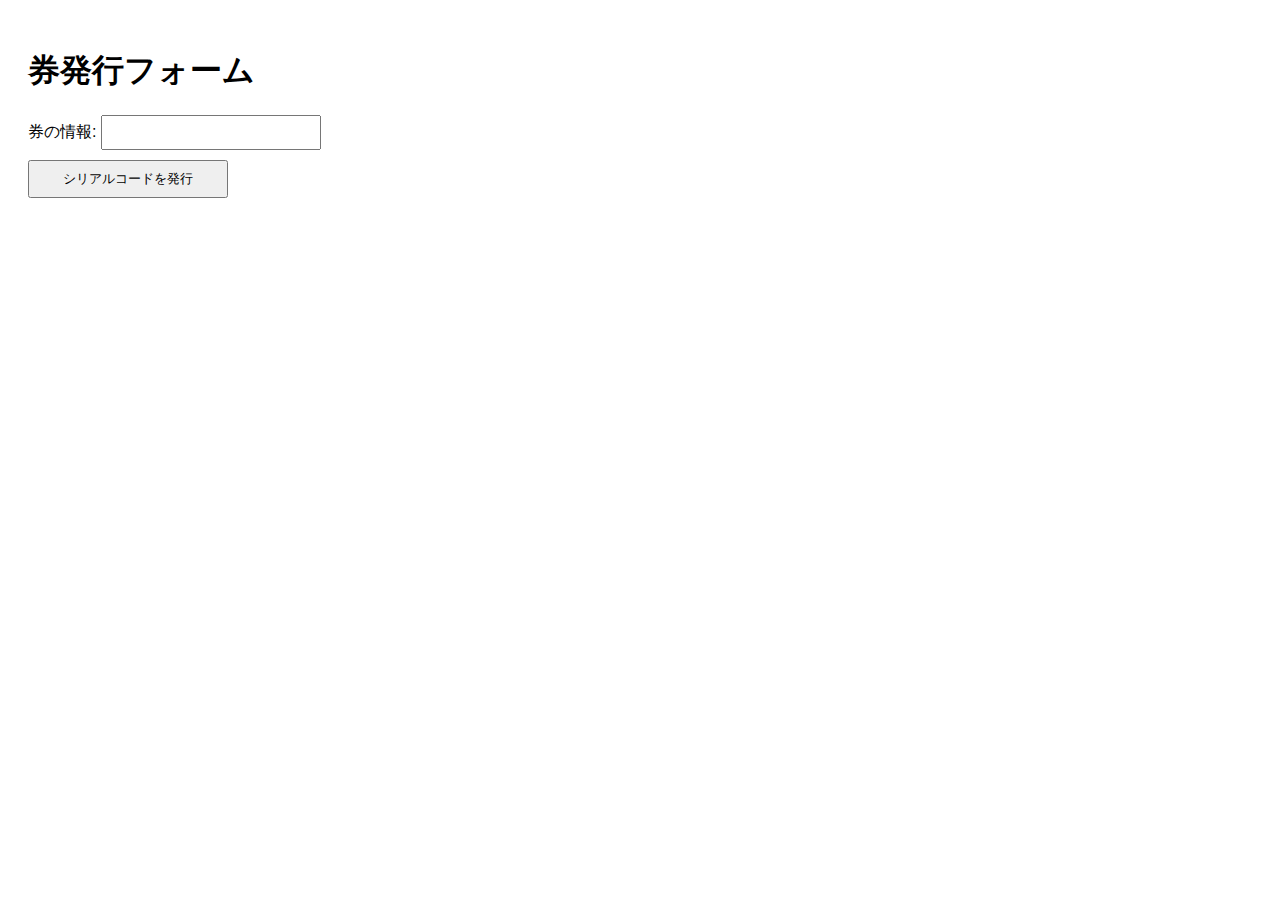
<file: index.html>
<!DOCTYPE html>
<html lang="ja">
<head>
    <meta charset="UTF-8">
    <title>券発行フォーム</title>
    <link rel="stylesheet" href="styles.css">
</head>
<body>
    <h1>券発行フォーム</h1>
    <form id="issueForm">
        <label for="ticketData">券の情報:</label>
        <input type="text" id="ticketData" required><br>
        <button type="submit">シリアルコードを発行</button>
        <br> <div id="serialOutput"></div>
    </form>

    <script src="script.js"></script>
</body>
</html>
</file>
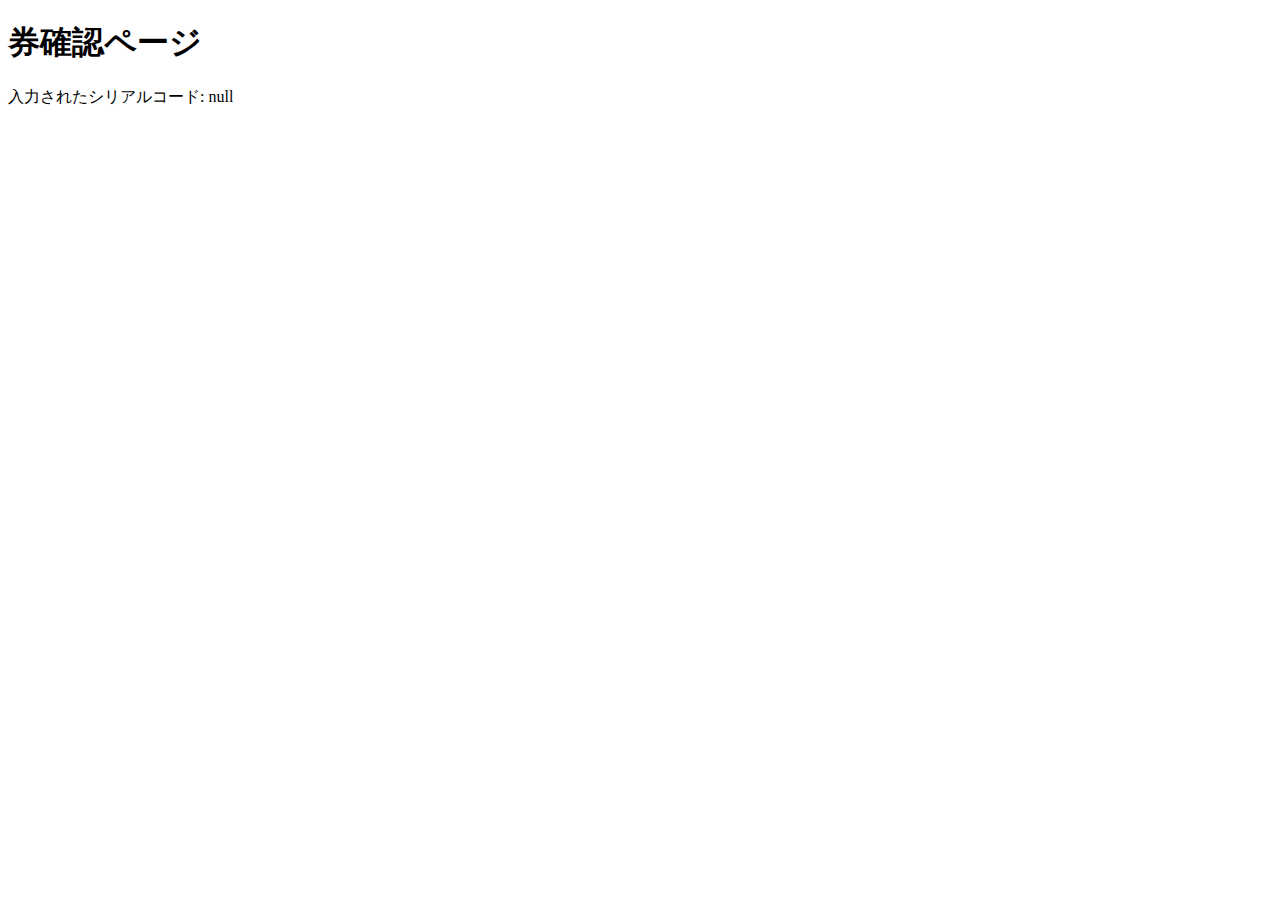
<file: confirmation.html>
<!DOCTYPE html>
<html lang="ja">
<head>
    <meta charset="UTF-8">
    <title>券確認ページ</title>
</head>
<body>
    <h1>券確認ページ</h1>
    <div id="serialDisplay"></div>

    <script>
        // クエリパラメータからシリアルコードを取得
        const urlParams = new URLSearchParams(window.location.search);
        const serialCode = urlParams.get('serial');

        // シリアルコードを表示
        const serialDisplay = document.getElementById('serialDisplay');
        serialDisplay.textContent = `入力されたシリアルコード: ${serialCode}`;
    </script>
</body>
</html>
</file>
<file: styles.css>
body {
    font-family: Arial, sans-serif;
    padding: 20px;
}

form {
    margin-bottom: 20px;
}

input, button {
    margin-bottom: 10px;
    padding: 8px;
    width: 200px;
}

button {
    cursor: pointer;
}

.serial-container {
    background-color: #f0f0f0;
    color: #333;
    padding: 10px;
    border-radius: 8px;
    margin-top: 20px;
    box-shadow: 0 2px 4px rgba(0, 0, 0, 0.1);
}
</file>
